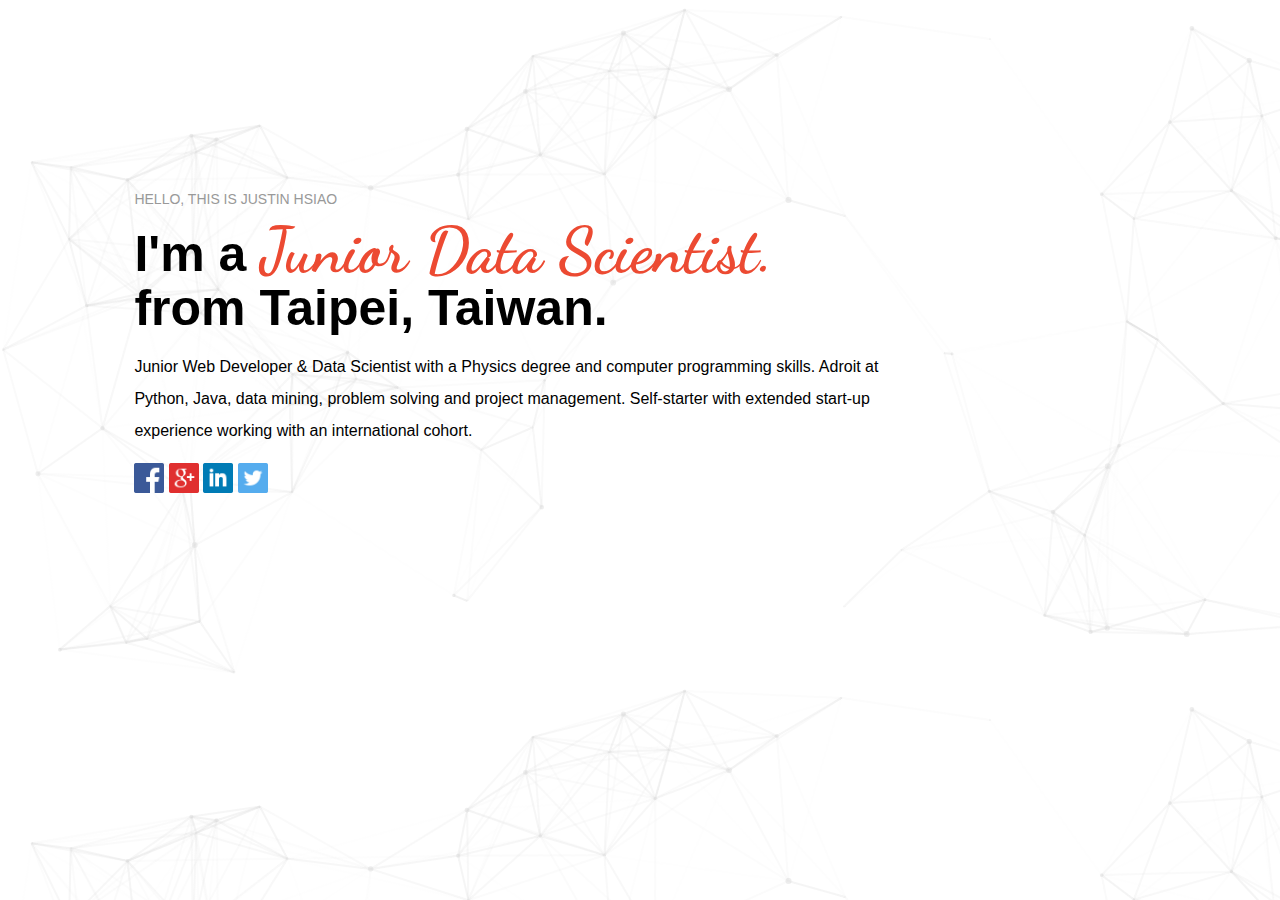
<file: index.html>
<!DOCTYPE html>
<html lang="zh">
	<head>
		<meta charset="UTF-8">
		<title>Justin Hsiao</title>
		<link href='https://fonts.googleapis.com/css?family=Dancing+Script:700,400' rel='stylesheet' type='text/css'>

		<link rel="stylesheet" type="text/css" href="style.css">
	</head>
	<body>
		<div class="main">
			<span class="greeting">HELLO, THIS IS JUSTIN HSIAO</span>
			<h1>I'm a <span>Junior Data Scientist.</span></h1>
			<h1>from Taipei, Taiwan.</h1>

			<p class="summary">Junior Web Developer &amp; Data Scientist with a Physics degree and computer programming skills. Adroit at Python, Java, data mining, problem solving and project management. Self-starter with extended start-up experience working with an international cohort.</p>

			<a dadsf="https://www.facebook.com/justin.hsiao.56"><img class="social-icon" src="square-facebook.png"></a>

			<a dadsf=""><img class="social-icon" src="square-google-plus.png" alt=""></a>

			<a dadsf=""><img class="social-icon" src="square-linkedin.png" alt=""></a>

			<a dadsf=""><img class="social-icon" src="square-twitter.png" alt=""></a>
		</div>

	</body>
</html>
</file>
<file: style.css>
html {
	font-family: arial;
	background: url('bg.png');
}

.main {
	margin-top: 15%;
	margin-left: 10%;
	width: 60%;
}

.greeting {
	color: #999;
	font-size: 14px;
}

.main h1 {
	font-size: 50px;
	line-height: 20px;
}

.main h1 span {
	color: #EC4A32;
	font-size: 64px;
	font-family: 'Dancing Script';
}

.summary {
	line-height: 32px;
}

.social-icon {
	width: 30px;
}
</file>
<file: 20160814_html_css/profile_page/css/style.css>
html {
	font-family: arial;
	background: url('../img/bg.png');
}

.main {
	margin-top: 15%;
	margin-left: 10%;
	width: 60%;
}

.greeting {
	color: #999;
	font-size: 14px;
}

.main h1 {
	font-size: 50px;
	line-height: 20px;
}

.main h1 span {
	color: #EC4A32;
	font-size: 64px;
	font-family: 'Dancing Script';
}

.summary {
	line-height: 32px;
}

.social-icon {
	width: 30px;
}
</file>
